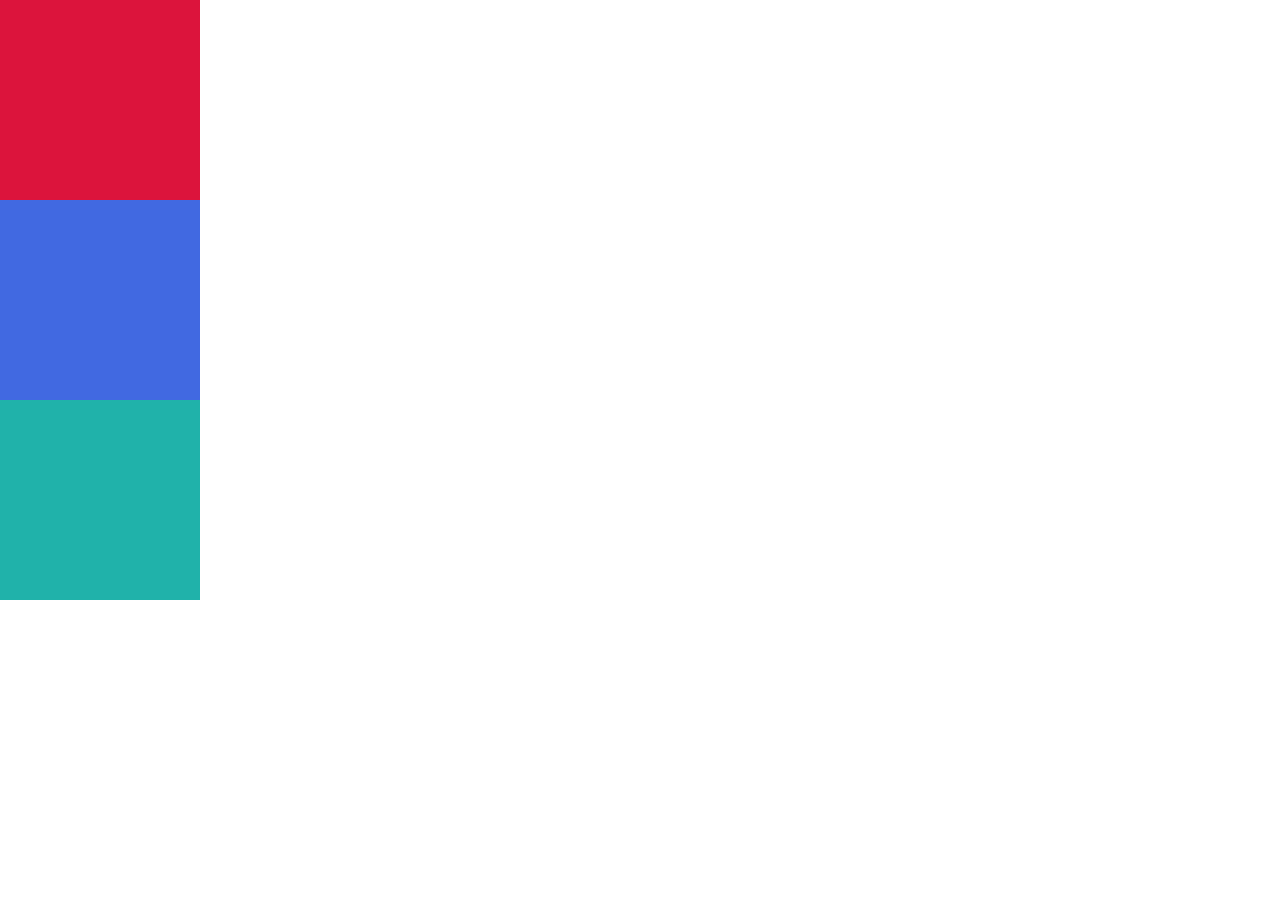
<file: GSAP/index.html>
<!DOCTYPE html>
<html lang="en">
<head>
    <meta charset="UTF-8">
    <meta name="viewport" content="width=device-width, initial-scale=1.0">
    <title>Document</title>
    <link rel="stylesheet" href="style.css">
</head>
<body>
    <div id="box1"></div>
    <div id="box2"></div>
    <div id="box3"></div>

    <script src="https://cdnjs.cloudflare.com/ajax/libs/gsap/3.12.5/gsap.min.js" integrity="sha512-7eHRwcbYkK4d9g/6tD/mhkf++eoTHwpNM9woBxtPUBWm67zeAfFC+HrdoE2GanKeocly/VxeLvIqwvCdk7qScg==" crossorigin="anonymous" referrerpolicy="no-referrer"></script>
    <script src="scipt.js"></script>
</body>
</html>
</file>
<file: GSAP/style.css>
*{
    margin: 0;
    padding: 0;
    box-sizing: border-box;
    font-family: 'gilroy',sans-serif;
}

html, body{
    width: 100%;
    height: 100%;
}
#box1{
    height: 200px;
    width: 200px;
    background-color: crimson;
}
#box2{
    height: 200px;
    width: 200px;
    background-color: royalblue;
}
#box3{
    height: 200px;
    width: 200px;
    background-color: lightseagreen;
}
</file>
